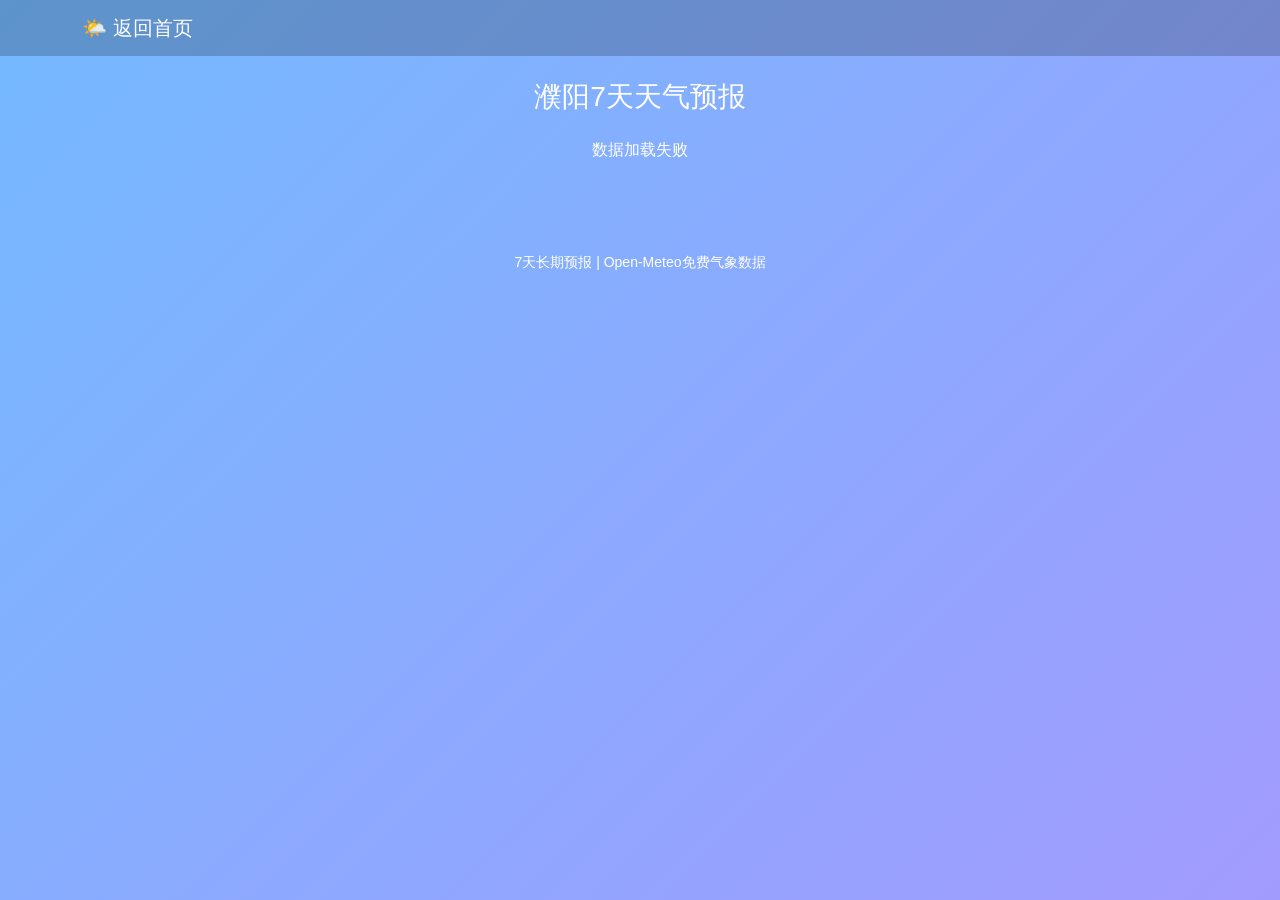
<file: pages/week.html>
<!DOCTYPE html>
<html lang="zh-CN">
<head>
    <meta charset="UTF-8">
    <meta name="viewport" content="width=device-width, initial-scale=1.0">
    <title>濮阳7日天气预报</title>
    <link href="https://cdn.jsdelivr.net/npm/bootstrap@5.3.0/dist/css/bootstrap.min.css" rel="stylesheet">
    <link rel="stylesheet" href="../assets/css/weather.css">
</head>
<body>
<nav class="navbar navbar-expand-lg navbar-dark nav-dark">
    <div class="container">
        <a class="navbar-brand" href="../index.html">🌤️ 返回首页</a>
    </div>
</nav>
<div class="container py-4">
    <h3 class="text-center text-white mb-4">濮阳7天天气预报</h3>
    <div class="row g-3" id="weekBox">
        <div class="col-12 text-center text-white">加载中...</div>
    </div>
</div>
<footer class="text-center text-white py-3 mt-5">
    <small>7天长期预报 | Open-Meteo免费气象数据</small>
</footer>
<script>
const lat = 35.7762;
const lon = 115.0186;

// 天气编码转图标
function getWeatherIcon(code) {
    const map = {
        0: "☀️", 1: "⛅", 2: "⛅", 3: "☁️",
        45: "🌫️", 51: "🌧️", 61: "🌨️", 80: "🌦️", 95: "⛈️"
    }
    return map[code] || "🌤️";
}

async function loadWeek() {
    const url = `https://api.open-meteo.com/v1/forecast?latitude=${lat}&longitude=${lon}&daily=temperature_2m_max,temperature_2m_min,weather_code&timezone=Asia/Shanghai`;
    try {
        const res = await fetch(url);
        const d = await res.json();
        const daily = d.daily;
        const wrap = document.getElementById("weekBox");
        wrap.innerHTML = "";

        for (let i = 0; i < daily.time.length; i++) {
            const date = daily.time[i];
            const icon = getWeatherIcon(daily.weather_code[i]);
            const maxTemp = daily.temperature_2m_max[i];
            const minTemp = daily.temperature_2m_min[i];
            wrap.innerHTML += `
            <div class="col-md-3 col-6">
                <div class="card p-3 text-center">
                    <h5>${date}</h5>
                    <div style="font-size:2.5rem;margin:10px 0;">${icon}</div>
                    <p class="mb-0">最高${maxTemp}℃</p>
                    <p class="mb-0">最低${minTemp}℃</p>
                </div>
            </div>`;
        }
    } catch (err) {
        document.getElementById("weekBox").innerHTML = `<div class="col-12 text-center text-white">数据加载失败</div>`;
        console.error(err);
    }
}
window.onload = loadWeek;
</script>
</body>
</html>
</file>
<file: assets/css/weather.css>
*{
    box-sizing: border-box;
}
body{
    background: linear-gradient(135deg, #74b9ff, #a29bfe);
    min-height: 100vh;
    font-family: "微软雅黑",sans-serif;
}
.card{
    border-radius: 16px;
    box-shadow: 0 4px 20px rgba(0,0,0,0.1);
    border: none;
}
.weather-big{
    font-size: 4rem;
}
.temp-num{
    font-size: 3.5rem;
    font-weight: bold;
}
.nav-dark{
    background: rgba(0,0,0,0.2) !important;
}
</file>
